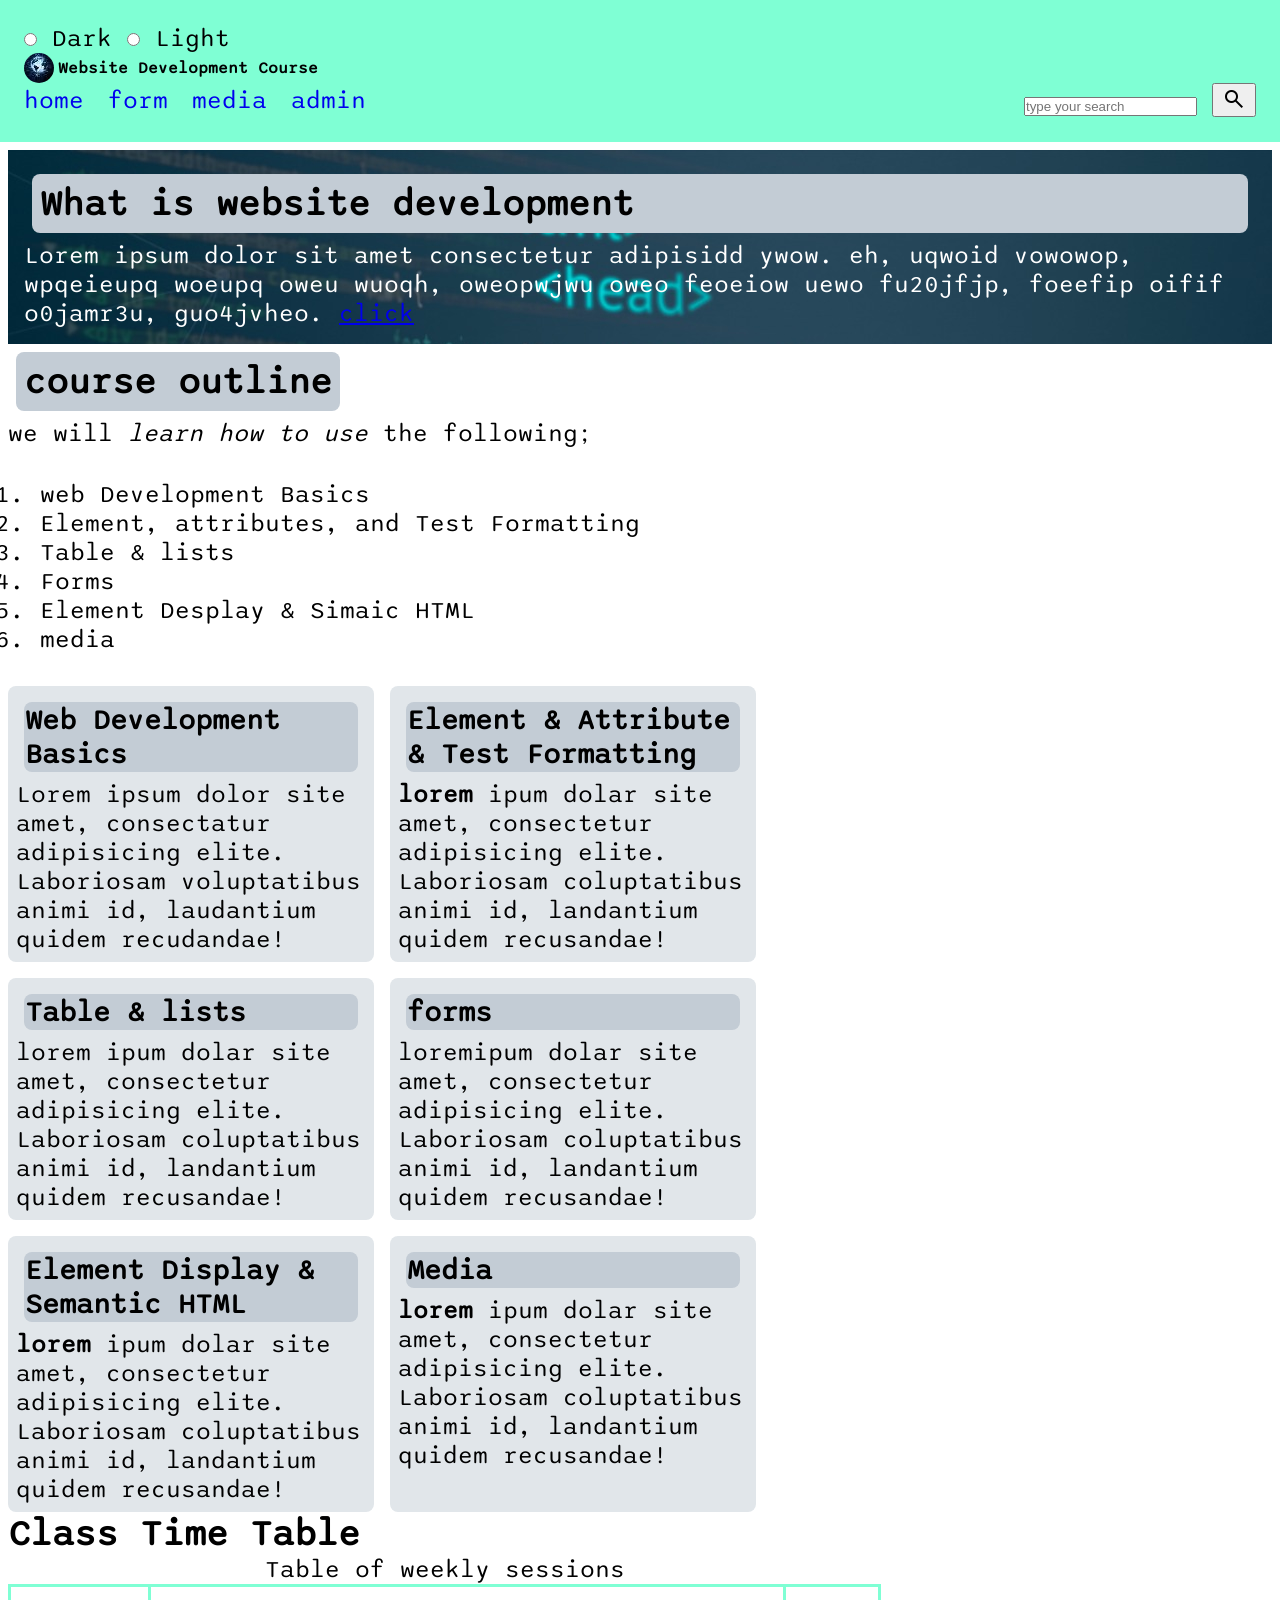
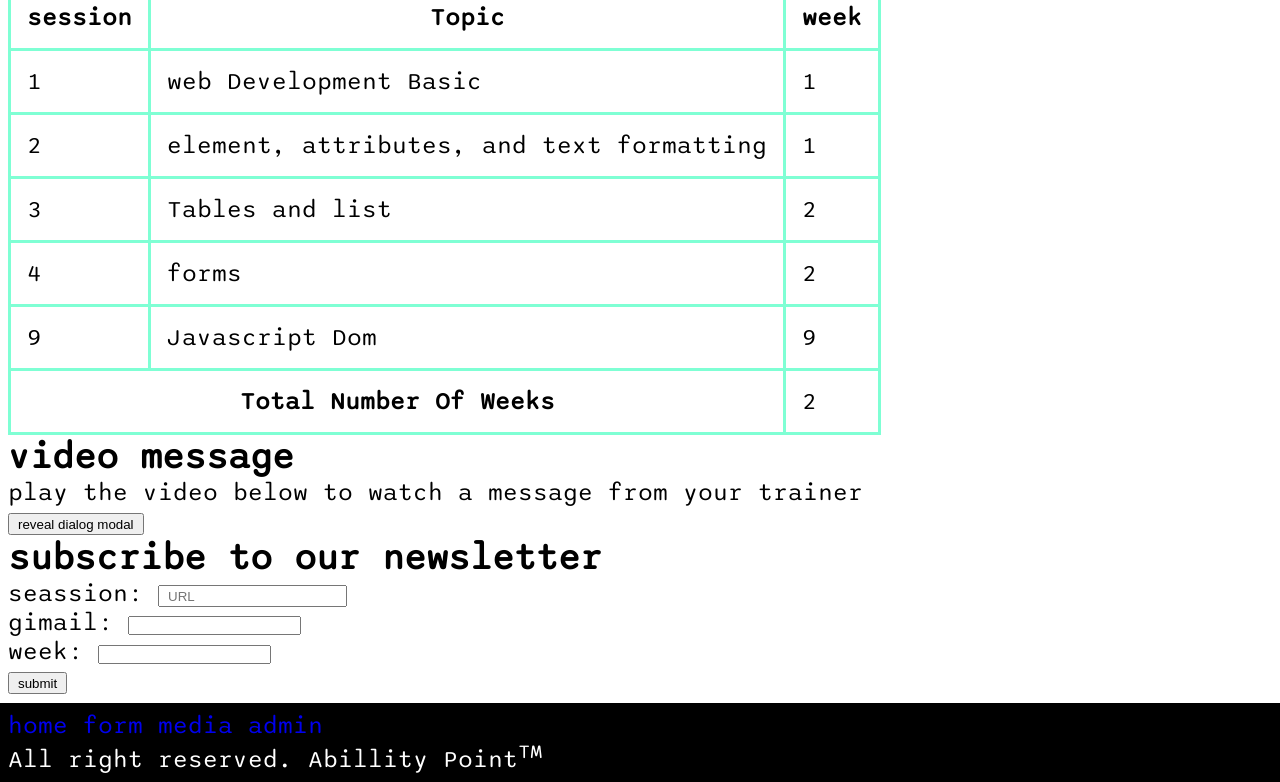
<file: index.html>
<!DOCTYPE html>
<html lang="en">

<head>
  <meta charset="UTF-8">
  <meta name="viewport" content="width=device-width, initial-scale=1.0">
  <title>Website development course</title>
  <link rel="stylesheet" href="https://fonts.googleapis.com/css2?family=Material+Symbols+Outlined:opsz,wght,FILL,GRAD@24,400,0,0&icon_names=close,menu,search" />
 <link rel="stylesheet" href="style.css">
</head>

<body>
    <header class="header-banner">
      <di class="flex-meun">
  <form>
    <input type="radio" name="dark" id="dark" />
    <label for="Dark">Dark</label>
    <input type="radio" name="light" id="light" />
    <label for="light">Light</label>
  </form>
      <span class="material-symbols-outlined menu-icon">menu</span></di>
       <div class="flex">
         <img class="rounded-box" src="./assets/images/logo.jpg" alt="web development course logo">
         <h1> Website Development Course</h1>
       </div>
  </div>
</dialog>
  <div class="nav-bar">
    <nav class="nav">
    <a href="./">home</a>
     <a href="./form.html">form</a>
      <a href="./pages/media.html">media</a>
       <a href="./pages/admin.html">admin</a>
    </nav>
    <search>
      <form><input type="search" placeholder="type your search"> <button><span class="material-symbols-outlined">
    search
  </div>
</span></button> </form>
  </search>
  </header>
  <main class="padded-container">
  <section class="hero-section">
    <h2 class="white-background-head"> What is website development</h2>
    <p>Lorem ipsum dolor sit amet consectetur adipisidd ywow. eh,
      uqwoid vowowop, wpqeieupq woeupq oweu wuoqh, oweopwjwu oweo
      feoeiow uewo fu20jfjp, foeefip oifif o0jamr3u, guo4jvheo.
      <a href="#sunshine">click</a>
    </p>
  </section>
  <section>
    <h2 class="white-background-headings2">course outline</h2>
    <p> we will <em>learn how to use </em>the following;
    <ol class="pad">
      <li>web Development Basics</li>
      <li>Element, attributes, and Test Formatting</li>
      <li>Table & lists</li>
      <li>Forms</li>
      <li>Element Desplay & Simaic HTML</li>
      <li>media</li>
    </ol>
    </p>
  </section>
  <div class="flex-container">
    <article class="course-item">
      <h3 class="white-background-headings">Web Development Basics</h3>
      <p>
        Lorem ipsum dolor site amet,
        consectatur adipisicing elite.
        Laboriosam voluptatibus animi id,
         laudantium quidem recudandae!
      </p>
    </article>
    <section class="course-item">
    <h3 class="white-background-headings">Element & Attribute & Test Formatting</h3>
    <p> <strong>lorem</strong> ipum dolar site amet,
  consectetur adipisicing elite.
  Laboriosam coluptatibus animi id,
  landantium quidem recusandae!
    </p>
    </section>
    <section class="course-item">
    <h3 class="white-background-headings">Table & lists</h3>
    <p>
    lorem ipum dolar site amet,
    consectetur adipisicing elite.
    Laboriosam coluptatibus animi id,
    landantium quidem recusandae!
    </p>
    </section>
    <section class="course-item">
    <h3 class="white-background-headings">forms</h3>
    <p>
    loremipum dolar site amet,
    consectetur adipisicing elite.
    Laboriosam coluptatibus animi id,
    landantium quidem recusandae!
    </p>
    </section>
    <section class="course-item">
    <h3 class="white-background-headings">Element Display & Semantic HTML</h3>
    <p>
      <strong>lorem</strong> ipum dolar site amet,
      consectetur adipisicing elite.
      Laboriosam coluptatibus animi id,
      landantium quidem recusandae!
    </p>
    </section>
    <section class="course-item">
    <h3 class="white-background-headings">Media</h3>
    <p>
       <strong>lorem</strong> ipum dolar site amet,
      consectetur adipisicing elite.
      Laboriosam coluptatibus animi id,
      landantium quidem recusandae!
    </p>
  </section>
  </div>
     <h2> Class Time Table</h2>
    <table>
      <caption>Table of weekly sessions</caption>
      <thead>
        <tr>
          <th>session</th>
          <th>Topic</th>
          <th>week</th>
        </tr>
      </thead>
      <tbody>
      <tr>
        <td>1</td>
        <td>web Development Basic</td>
        <td>1</td>
      </tr>
      <tr>
        <td>2</td>
        <td>element, attributes, and text formatting</td>
        <td>1</td>
      </tr>
      <tr>
        <td>3</td>
        <td>Tables and list</td>
        <td>2</td>
      </tr>
      <tr>
        <td>4</td>
        <td>forms</td>
        <td>2</td>
      </tr>
      <tr>
        <td>9</td>
        <td>Javascript Dom</td>
        <td>9</td>
      </tr>
      </tbody>
      <tfoot>
      <tr>
        <th colspan="2">Total Number Of Weeks</th>
        <td>2</td>
      </tr>
    </tfoot>
    </table>
    </section>
    <h2>video message</h2>
    <p id="sunshine">play the video below to watch a message from your trainer</p>
    <dialog id="add-session-modal" closedby="any">
         <button commandfor="add-session-modal" command="close"><span class="material-symbols-outlined">close</span></button>
         <form action="">
           <p><label for="id-input">Id</label> <input type="text" id="id-input" name="id" required /></p>
           <p><label for="Topic-input">Topic</label> <input type="text" id="Topic-input" name="topic" required></p>
           <p><label for="week-input">week</label> <input type="text" id="week-input" name="week" required ></p>
           <button>Add session</button>
         </form>
       </dialog>
       <button commandfor="add-session-modal" command="show-modal">reveal dialog modal</button>
    <form action="./sumbmit_page" method="get">
      <h2>subscribe to our newsletter</h2>
      <p>
        <label for="Seassion">seassion:</label>
        <input type="text" name="seassion" id="Seassion" required placeholder="URL" />
      </p>
      <p>
        <label for="gmail">gimail:</label>
        <input type="email" name="gmail" id="gmail" required/>
      </p>
      <p>
        <label for="week">week:</label>
        <input type="password" name="week" id="week" required />
      </p>
    <button>submit</button>
    </main>
  </form>
    <footer>
   <nav>
  <a href="./">home</a>
   <a href="./form.html">form</a>
    <a href="./pages/media.html">media</a>
     <a href="./pages/admin.html">admin</a>
  </nav>
    <p>All right reserved. Abillity Point<sup>TM</sup></p>
    </footer>

   </body>
</html>
</file>
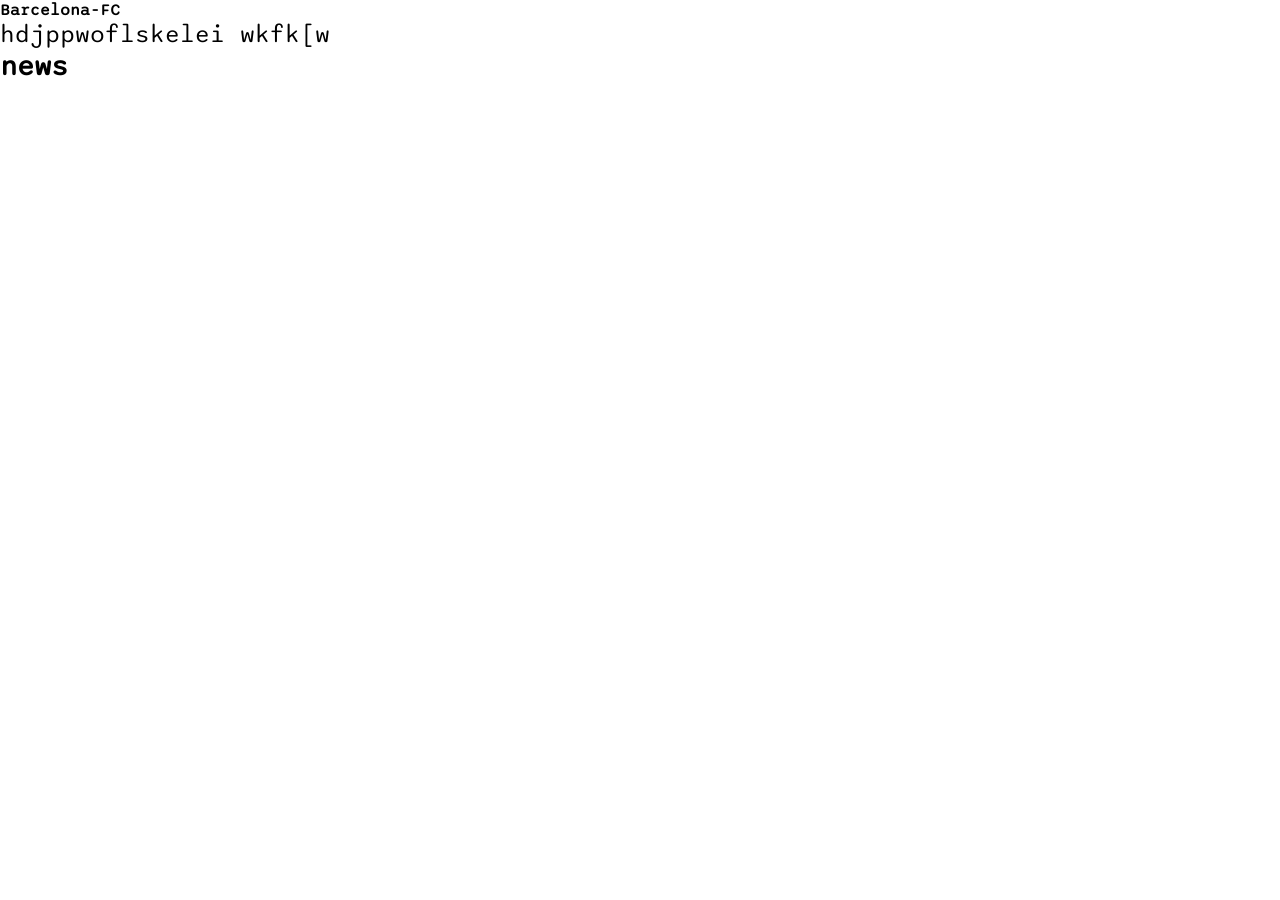
<file: form.html>
<!DOCTYPE html>
<html lang="en">
<head>
    <meta charset="UTF-8">
    <meta name="viewport" content="width=device-width, initial-scale=1.0">
    <title>Document</title>
  <link rel="stylesheet" href="style.css">
</head>
<body>
<h1>Barcelona-FC</h1>
<p>hdjppwoflskelei wkfk[w </p>
<h3 class="green-colored-headings">news</h3>
</body>
</html>
</file>
<file: style.css>
@font-face {
    font-family: 'sono family';
    src: url(./assets/font/Sono/static/Sono-Regular.ttf);
    
}
html{
    font-size: 8px;


}
   *{
    margin: 0px;
    padding: 0px;
   } 
    body{
       
       font-family: 'sono family';
       font-size: 3rem;
    }
    h1{
        font-size: 2rem;
    }
    
    .header-banner{
        background-color: aquamarine;
        padding: 3rem;
    }

    .hero-section{
        color: black;
        padding: 2rem;
    }
    .white-background-headings{background-color: hsl(210, 17%, 80%);
        color: black;
        padding: 1px;
        margin: 1rem;
        border-radius: 1rem;
    }
    .white-background-head{background-color: hsl(210, 17%, 80%);
        color: black;
        padding: 1rem;
        margin: 1rem;
        border-radius: 1rem;                                                                                                                                               
    }
    .white-background-headings2{background-color: hsl(210, 17%, 80%);
        color: black;
        padding: 1rem;
        margin: 1rem;
        border-radius: 1rem;
        width: max-content;
    }
    .pad{
        padding: 4rem;
    }
    .course-item{
        background-color: hsl(210, 17%, 90%);
        padding: 1rem;
        border-radius: 1rem;
        width: 350px;

    }
    .padded-container{
        padding: 1rem;
    }

    td, th{
       border-width: 3px; 
       border-color: aquamarine;
       border-style: solid;
       padding: 2rem;
    }
    
    table{
        border-collapse: collapse;
    }
    .rounded-box{
        border-radius: 100%;

    }

    button, input[type='text']{
        padding: 0.2rem 1rem;
    }
     nav > a{
        text-decoration: none;
    }

    a:active{
        color: yellowgreen;
    }

header{
    position: sticky;
    top: 0px;
   
}

.flex-container{
    display: flex;
    gap: 2rem;
    flex-wrap: wrap;
    width: 80%;
}


.nav-bar{
    align-items: center;
    display: none;
    justify-content: space-between
}

.nav{
    display: flex;
    gap: 3rem;
}

.flex{
    display: flex;
    align-items: center;
    gap: 0.5rem;
}
.flex-meun{
    display: flex;
    justify-content: space-between;
}


footer{
background-color: black;
 padding: 1rem;

}


footer >p{
color: white;
}


@media screen and (min-width:900px) {
    .nav-bar{
    display: flex;
    }
    .hero-section{
        background-image: url(./assets/images/backimage.jpeg);
        color: white;
    }
    .menu-icon{
        display: none;
    }
}
</file>
